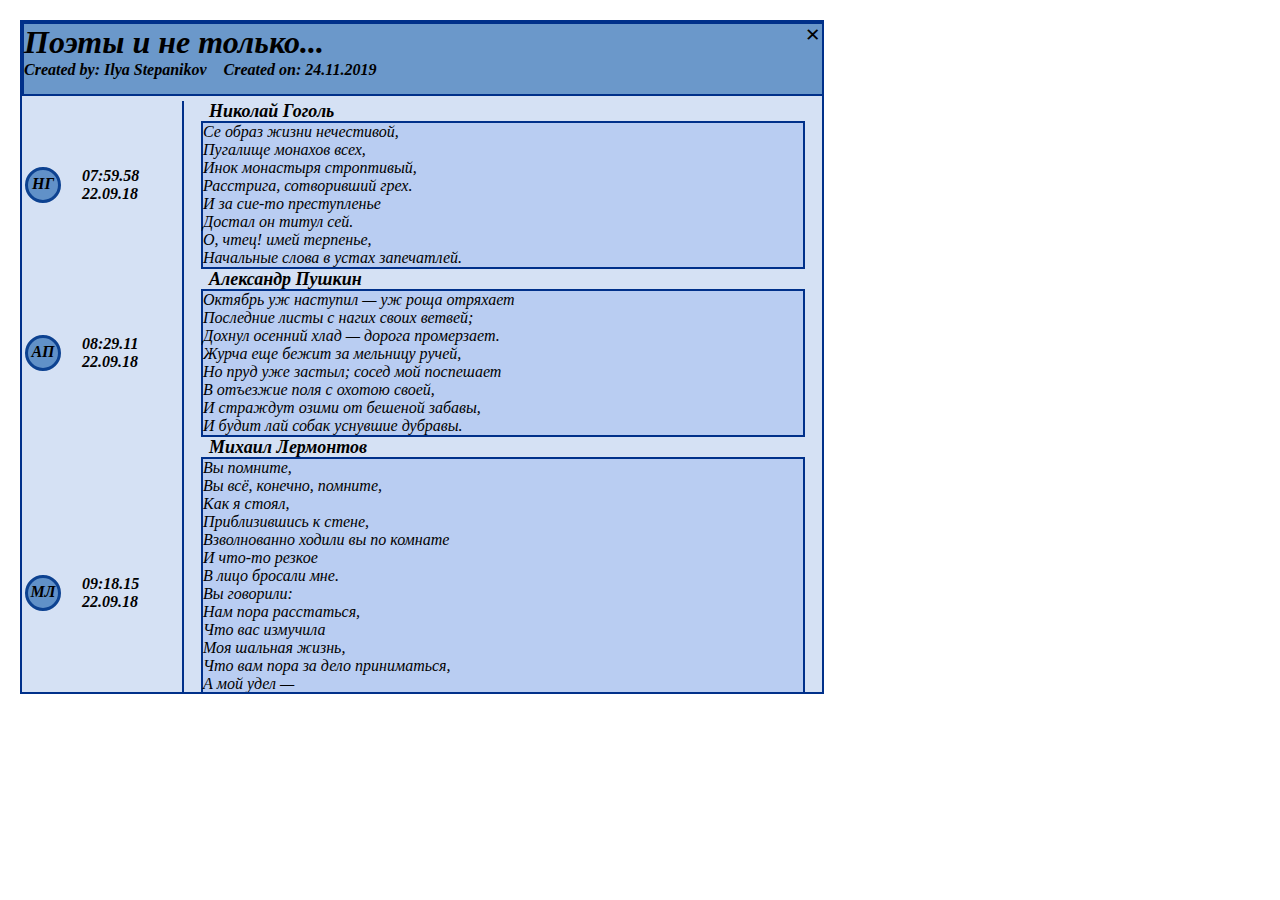
<file: chat final/index.html>
<!DOCTYPE html>
<html lang="en">

<head>
    <meta charset="UTF-8">
    <meta name="viewport" content="width=device-width, initial-scale=1.0">
    <meta http-equiv="X-UA-Compatible" content="ie=edge">
    <title>Document</title>
    <link rel="stylesheet" href="site.css">
</head>

<body>
        <div class="alert">
                <span class="closebtn" onclick="this.parentElement.style.display='none';">&times;</span>
    <div class="chat">
        <div class="top">
            <div class="content"><h1>Поэты и не только...</h1></div>
            <div class="content-by"> 
            <div class="created-by">Created by: Ilya Stepanikov</div>
            <div class="created-on">Created on: 24.11.2019</div>
        </div>
        </div>
        <div class="bot">
            <div class="container">
                <div class="name">
                    <div class="name-avatar">
                        <div class="name-avatar-text">НГ</div>
                    </div>
                    <div class="name-period">
                        <div class="name-time">07:59.58</div>
                        <div class="name-data">22.09.18</div>
                    </div>
                </div>
                <div class="massage">
                    <div class="massage-name">
                        Николай Гоголь
                    </div>
                    <div class="massage-lesson">
                        <div class="massage-text">
                            Се образ жизни нечестивой,<br />
                            Пугалище монахов всех,<br />
                            Инок монастыря строптивый,<br />
                            Расстрига, сотворивший грех.<br />
                            И за сие-то преступленье<br />
                            Достал он титул сей.<br />
                            О, чтец! имей терпенье,<br />
                            Начальные слова в устах запечатлей.
                        </div>
                    </div>
                </div>
                <div class="name">
                    <div class="name-avatar">
                        <div class="name-avatar-text">AП</div>
                    </div>
                    <div class="name-period">
                        <div class="name-time">08:29.11</div>
                        <div class="name-data">22.09.18</div>
                    </div>
                </div>
                <div class="massage">
                    <div class="massage-name">
                        Александр Пушкин
                    </div>
                    <div class="massage-lesson">
                        <div class="massage-text">
                            Октябрь уж наступил — уж роща отряхает<br />
                            Последние листы с нагих своих ветвей;<br />
                            Дохнул осенний хлад — дорога промерзает.<br />
                            Журча еще бежит за мельницу ручей,<br />
                            Но пруд уже застыл; сосед мой поспешает<br />
                            В отъезжие поля с охотою своей,<br />
                            И страждут озими от бешеной забавы,<br />
                            И будит лай собак уснувшие дубравы.
                        </div>
                    </div>
                </div>
                <div class="name">
                    <div class="name-avatar">
                        <div class="name-avatar-text">МЛ</div>
                    </div>
                    <div class="name-period">
                        <div class="name-time">09:18.15</div>
                        <div class="name-data">22.09.18</div>
                    </div>
                </div>
                <div class="massage">
                    <div class="massage-name">
                    Михаил Лермонтов
                    </div>
                    <div class="massage-lesson">
                        <div class="massage-text">
                            Вы помните,<br />
                            Вы всё, конечно, помните,<br />
                            Как я стоял,<br />
                            Приблизившись к стене,<br />
                            Взволнованно ходили вы по комнате<br />
                            И что-то резкое<br />
                            В лицо бросали мне.<br />
                            Вы говорили:<br />
                            Нам пора расстаться,<br />
                            Что вас измучила<br />
                            Моя шальная жизнь,<br />
                            Что вам пора за дело приниматься,<br />
                            А мой удел —<br />
                            Катиться дальше, вниз.<br />
                            Любимая!<br />
                            Меня вы не любили.
                        </div>
                    </div>
                </div>
                <div class="name">
                    <div class="name-avatar">
                        <div class="name-avatar-text">АМ</div>
                    </div>
                    <div class="name-period">
                        <div class="name-time">14:45.42</div>
                        <div class="name-data">22.09.18</div>
                    </div>
                </div>
                <div class="massage">
                    <div class="massage-name">
                        Александр Маяковский
                    </div>
                    <div class="massage-lesson">
                        <div class="massage-text">
                            Дайте руку<br />
                            Вот грудная клетка.<br />
                            Слушайте,<br />
                            уже не стук, а стон;<br />
                            тревожусь я о нем,<br />
                            в щенка смиренном львенке.<br />
                            Я никогда не знал,<br />
                            что столько<br />
                            тысяч тонн<br />
                            в моей<br />
                            позорно легкомыслой головенке.<br />
                            Я тащу вас.<br />
                            Удивляетесь, конечно?<br />
                            Стиснул?<br />
                            Больно?<br />
                            Извините, дорогой.<br />
                            У меня,<br />
                            да и у вас,<br />
                            в запасе вечность
                        </div>
                    </div>
                </div>
                <div class="name">
                    <div class="name-avatar">
                        <div class="name-avatar-text">ВВ</div>
                    </div>
                    <div class="name-period">
                        <div class="name-time">18:18.28</div>
                        <div class="name-data">22.09.18</div>
                    </div>
                </div>
                <div class="massage">
                    <div class="massage-name">
                        Владимыр Высоцкий
                    </div>
                    <div class="massage-lesson">
                        <div class="massage-text">
                            Если друг оказался вдруг<br />
                            И не друг, и не враг, а — так;<br />
                            Если сразу не разберёшь,<br />
                            Плох он или хорош, —<br />
                            Парня в горы тяни — рискни!<br />
                            Не бросай одного его:<br />
                            Пусть он в связке в одной с тобой —<br />
                            Там поймёшь, кто такой.
                        </div>
                    </div>
                </div>
                <div class="name">
                    <div class="name-avatar">
                        <div class="name-avatar-text">ФТ</div>
                    </div>
                    <div class="name-period">
                        <div class="name-time">19:58.01</div>
                        <div class="name-data">22.09.18</div>
                    </div>
                </div>
                <div class="massage">
                    <div class="massage-name">
                        Федор Тютчев
                    </div>
                    <div class="massage-lesson">
                        <div class="massage-text">
                            Есть в осени первоначальной<br />
                            Короткая, но дивная пора —<br />
                            Весь день стоит как бы хрустальный,<br />
                            И лучезарны вечера…<br />
                            <br />
                            Где бодрый серп гулял и падал колос,<br />
                            Теперь уж пусто всё — простор везде,-<br />
                            Лишь паутины тонкий волос<br />
                            Блестит на праздной борозде.<br />
                            <br />
                            Пустеет воздух, птиц не слышно боле,<br />
                            Но далеко ещё до первых зимних бурь —<br />
                            И льётся чистая и тёплая лазурь<br />
                            На отдыхающее поле…
                        </div>
                    </div>
                </div>
                <div class="name">
                    <div class="name-avatar">
                        <div class="name-avatar-text">АЕ</div>
                    </div>
                    <div class="name-period">
                        <div class="name-time">23:59.58</div>
                        <div class="name-data">22.09.18</div>
                    </div>
                </div>
                <div class="massage">
                    <div class="massage-name">
                        Антон Ефременков
                    </div>
                    <div class="massage-lesson">
                        <div class="massage-text">
                            Николай 8<br />
                            Александр 8<br />
                            Михаил 7<br />
                            Александр 5<br />
                            Владимир 5<br />
                            Федор 5
                        </div>
                    </div>
                </div>
            </div>
        </div>
    </div>
</div>
</body>

</html>
</file>
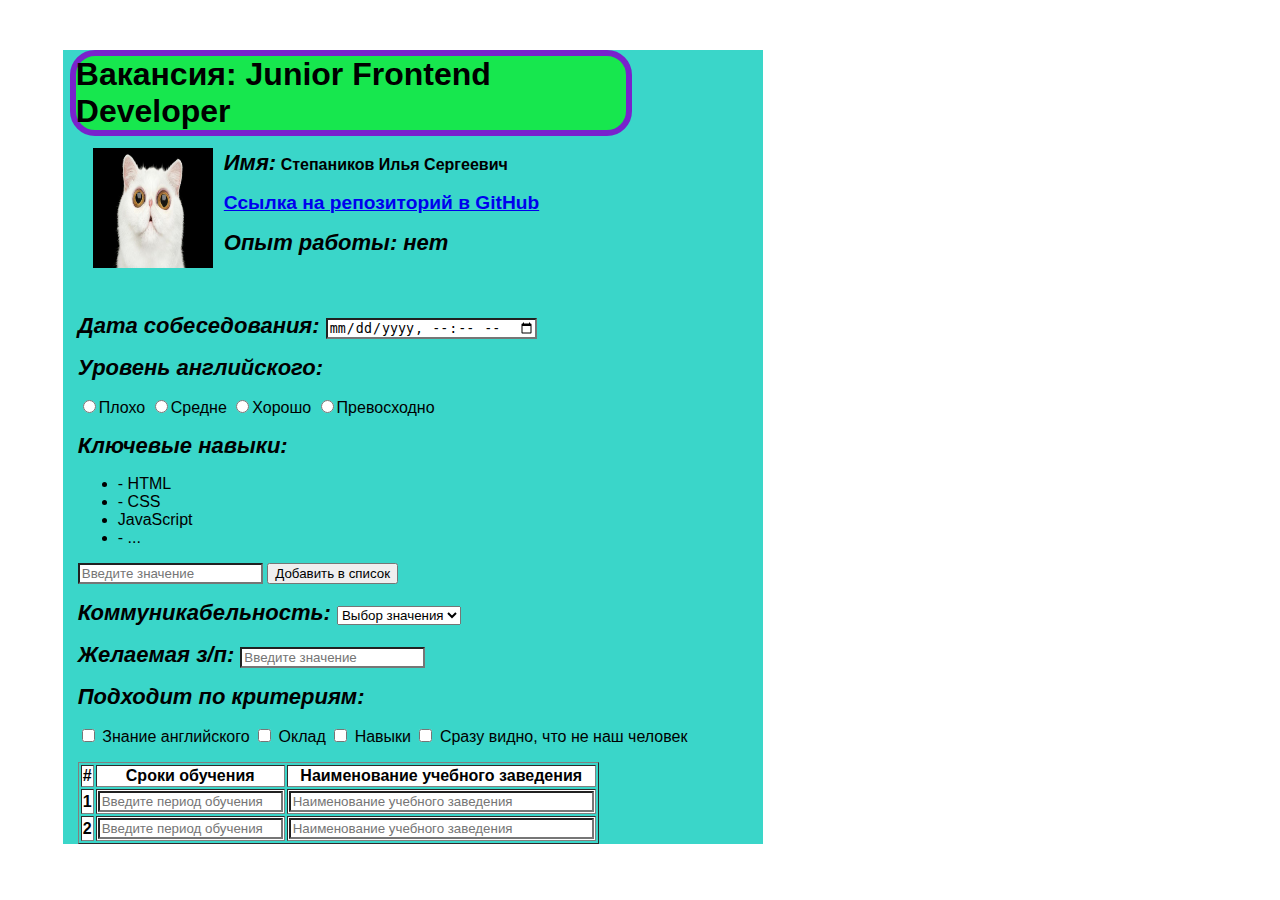
<file: HR form final/hrform.html>
<!DOCTYPE html>
<html>

<head>
        <meta charset="utf-8">

<title>HRform</title>

    <link rel="stylesheet" type="text/css" href="css.css">
</head>

<body>
    <div class="box1">
<h1 class="atributs ">Вакансия: Junior Frontend Developer</h1>
<div class="invert pic">
      <tr> <img src="avatar.jpg" width="120" height="120" class="leftimg"></tr>
    </div>
     <b><span class="text-style">Имя:</span> Степаников Илья Сергеевич</b>
     <p><a href="https://github.com/istepanikov/Step_4.Stepanikov"><big><b>Ссылка на репозиторий в GitHub</b></big></a></p>
     <p><b><span class="text-style">Опыт работы: нет</span></b>     </p>
<br>
<br>

<div>
    <span class="text-style">Дата собеседования: </span></b><input class="atributs" type="datetime-local" атрибуты>
</div></p>

<div>
<p>
    <span class="text-style">Уровень английского: </span>
    <p>
     <label><input type="radio" name="English_level" value="Плохо">Плохо</label>
     <label><input type="radio" name="English_level" value="Средне"><label>Средне</label>
     <label><input type="radio" name="English_level" value="Хорошо"><label>Хорошо</label>
     <label><input type="radio" name="English_level" value="Превосходно"><label>Превосходно</label>
    </p>
</p>
</div>

<div>
<p>
    <span class="text-style">Ключевые навыки:</span>
<ul>
    <li>- HTML    </li>
    <li>- CSS</li>
    <li>JavaScript</li>
    <li>- ...</li>
</ul>
</p>
</div>

<div>
<p>
<input type="formtarget" class="atributs" name="Enter_skill" placeholder="Введите значение">
<input type="submit" value="Добавить в список" class="atributs1">
</p>
</div>

<div>
<p>
    <span class="text-style">Коммуникабельность: </span>
<select class="atributs1">
<option class="atributs1">Выбор значения</option>
<option class="atributs1" value="Чубакка">Чубакка</option>
<option class="atributs1" value="C-3PO">C-3PO</option>
<option class="atributs1" value="Йода">Йода</option>
<option class="atributs1" value="Хан Соло">Хан Соло</option>
</select>
</p>
</div>

<div>
<p>
    <span class="text-style">Желаемая з/п: </span> <input type="formtarget" class="atributs" name="Желаемая з/п" placeholder="Введите значение">
</p>
</div>

<div>
<p>
    <span class="text-style"> Подходит по критериям: </span>
    <p>
            <input type="checkbox" name="v1" value="Знание английского"> Знание английского
            <input type="checkbox" name="v2" value="Оклад"> Оклад
            <input type="checkbox" name="v3" value="Навыки"> Навыки
            <input type="checkbox" name="v4" value="Сразу видно, что не наш человек"> Сразу видно, что не наш человек
    </p>
</p>
</div>
<div>
    <p>
    <table border="1">
        <tr>
            <th>#</th>
            <th>Сроки обучения</th>
            <th>Наименование учебного заведения</th>
        </tr>
        <tr>
            <th>1</th>
            <th><input type="formtarget" class="atributs" name="Период обучения" placeholder="Введите период обучения"></th>
            <th><input type="formtarget" class="atributs" name="Наименование учебного заведения" placeholder="Наименование учебного заведения" size="35"></th>
        </tr>
        <tr>
                <th>2</th>
                <th><input type="formtarget" class="atributs" name="Период обучения" placeholder="Введите период обучения"></th>
                <th><input type="formtarget" class="atributs" name="Наименование учебного заведения" placeholder="Наименование учебного заведения" size="35"></th>
            </tr>
    </table>
</p>
</div>
</div>
</body>
</html>
</file>
<file: chat final/site.css>
* {
    margin: 0;
    padding: 0;
    font-style: italic;
}

.chat {
    display: grid;
    height: 670px;
    width: 800px;
    border: 2px  solid rgb(0, 48, 138);
}

.alert {
    padding: 20px;
    margin-bottom: 15px;
}

.closebtn {
    margin-left: 785px;
    color: black;
    font-weight: bold;
    float: right;
    font-size: 26px;
    line-height: 30px;
    cursor: pointer;
    position: absolute;
    transition: 1s;
}


.top {
    border: 2px  solid rgb(0, 48, 138);
    height: 70px;
    width: 798px;
    background-color: rgba(58, 118, 185, 0.753);
}

.content-by {
    font-weight: 900;
    display: grid;
    grid-template-columns: 1fr 3fr;
}

.bot {
    height: auto;
    width: 800px;
    background-color: rgba(161, 189, 231, 0.452);
    overflow: scroll;
}

.container {
    display: grid;
    grid-template-columns: 1fr 4fr;
    height: auto;
    margin-top: 5px;
    margin-bottom: 5px;
}

.name {
    display: grid;
    grid-template-columns: 60px 100px;
    grid-template-rows: repeat(100px);
    align-items: center;
    border-right: 2px solid rgb(0, 48, 138) ;
}

.name-avatar {
    border-radius: 100px;
    border: 3px solid rgb(13, 66, 145);
    margin-left: 3px; 
    text-align: center;
    height: 30px;
    width: 30px;
    background-color: rgba(58, 118, 185, 0.753);
}

.name-avatar-text {
margin-top: 5px;
font-weight: 600;
}

.name-period {
    display: grid;
    grid-template-rows: 1fr 1fr;
    grid-template-columns: repeat(8);
    align-items: center;
    font-weight: 600;
}

.massage {
    display: grid;
    grid-template-rows: 20px auto;
    grid-template-columns: repeat(2);
    align-items: center;
}

.massage-name {
    height: auto;
    margin-left: 25px;
    font-size: 18px;
    font-weight: 600;
}

.massage-lesson {
    margin-bottom: auto;
    margin-left: 17px;
    width: 600px;
    height: auto;
    border: 2px solid rgb(0, 48, 138);
}

.massage-text {
    margin: 0px;
    background-color: rgba(112, 155, 236, 0.281);
}
</file>
<file: HR form final/css.css>
body { /*Добавил отступ в во всем теге "body"*/
margin: 1%;
}
.box1 {
    background-color: rgb(58, 214, 201);
    height: auto;
    width: 700px;
    margin-top: 50px;
    margin-left: 50px;
    
}
h1 {
margin: 1%; /*Добавил дополнительный отступ для загаловка*/
}
.leftimg {
    float: left; /*Я использовал тег "float" для расположения текста по правой стороне картинки*/ 
    margin: 5px 11px 14px 15px;
}

.invert img {
    -webkit-transition: all 1s ease;
       -moz-transition: all 1s ease;
         -o-transition: all 1s ease;
        -ms-transition: all 1s ease;
            transition: all 1s ease;
  }
  
  .invert img:hover {
    -webkit-filter: invert(100%);
  }

.text-style {
    font-size: 22px;
    font-weight: 600;
    font-style: italic;
}

div {
    font-family: Arial, Helvetica, sans-serif;
    margin: 5px 11px 14px 15px;
}

#sas {
    inline-size: auto;
    font-style: italic;
}

#sos {
    font-size: 20px;
}
#inputcolor{
    background: white; /* Цвет фона */
}
#ses {
    width: 500px;	height: auto; /* Размеры */
    outline: 2px solid #000; /* Чёрная рамка */
    border: 3px solid #fff; /* Белая рамка */
    border-radius: 10px; /* Радиус скругления */
}
#sesa {
}

th {
    background: white; /* Цвет фона */
}

input.atributs {
    background: white;
}

select.atributs {
    background: white;
}

option.atributs {
    background: white;
}
h1.atributs {
    background: #03f0039f;
    width: 550px;
    height: auto;
    border-radius: 25px;
    border: 6px solid #7922CC;
}
select:hover {
    background: red;
}

.atributs:hover {
    background: lawngreen;
}

input:hover {
    background: red;
}
</file>
